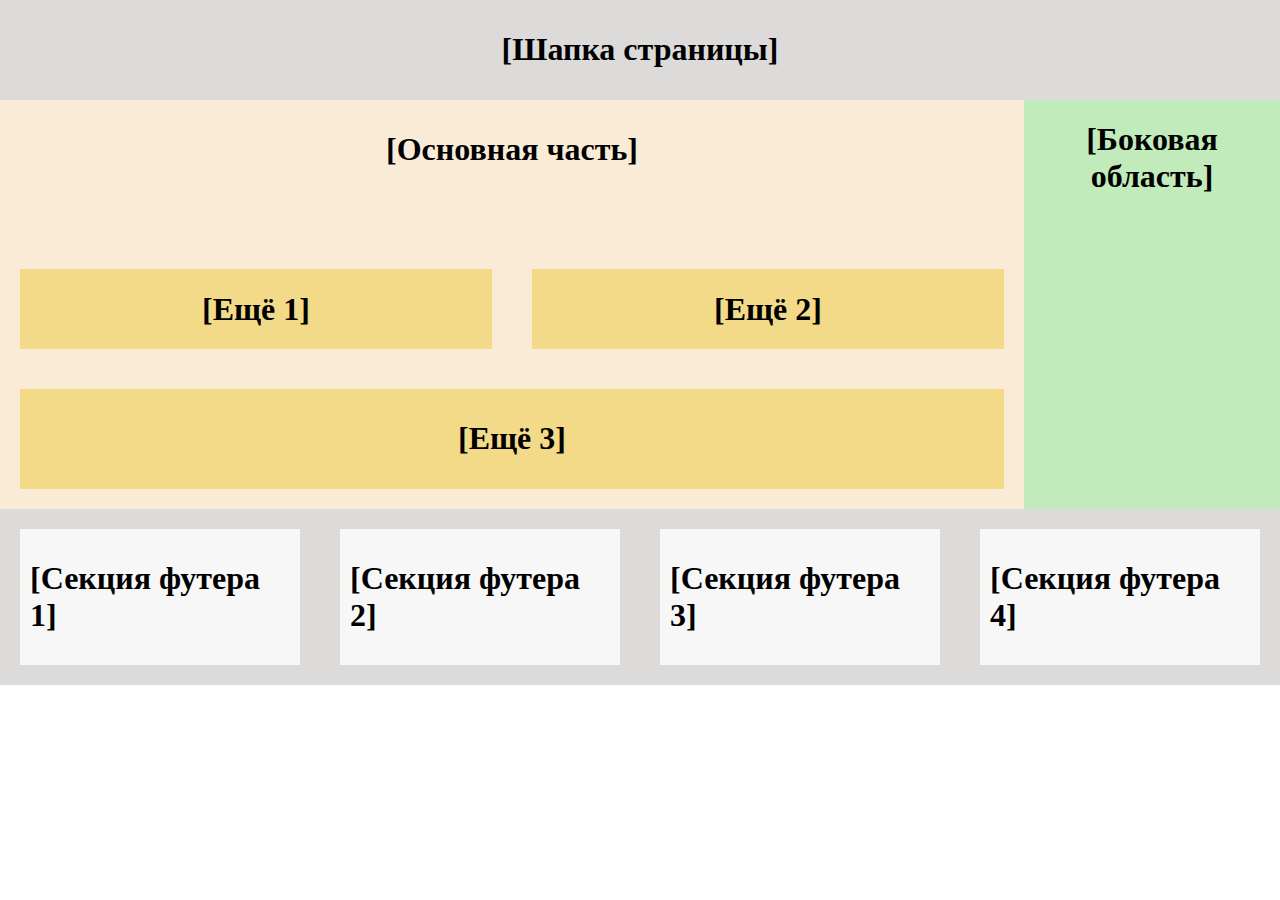
<file: homework1/index.html>
<!DOCTYPE html>
<html lang="ru">
<head>
    <meta charset="UTF-8">
    <meta name="viewport" content="width=device-width, initial-scale=1.0">
    <title>Document</title>
    <link rel="stylesheet" href="./normalize.css">
    <link rel="stylesheet" href="./style.css">
</head>
<body>
    <header class="header">
        <h1>[Шапка страницы]</h1>
    </header>
    <main class="main">
        <article class="main_article">
            <div class="name">
                <h1>[Основная часть]</h1>
            </div>
            <section class="section">
                <div>
                    <h1>[Ещё 1]</h1>
                </div>
                <div >
                    <h1>[Ещё 2]</h1>
                </div>
            </section>
            <section class="section3">
                <h1>[Ещё 3]</h1>
            </section>
        </article>
        <aside class="aside">
            <h1>[Боковая область]</h1>
        </aside>
    </main>

    <footer class="podval">
        <div class="futer">
            <h1>[Секция футера 1]</h1>
        </div>
        <div class="futer">
            <h1>[Секция футера 2]</h1>
        </div>
        <div class="futer">
            <h1>[Секция футера 3]</h1>
        </div>
        <div class="futer">
            <h1>[Секция футера 4]</h1>
        </div>
    </footer>
</body>
</html>
</file>
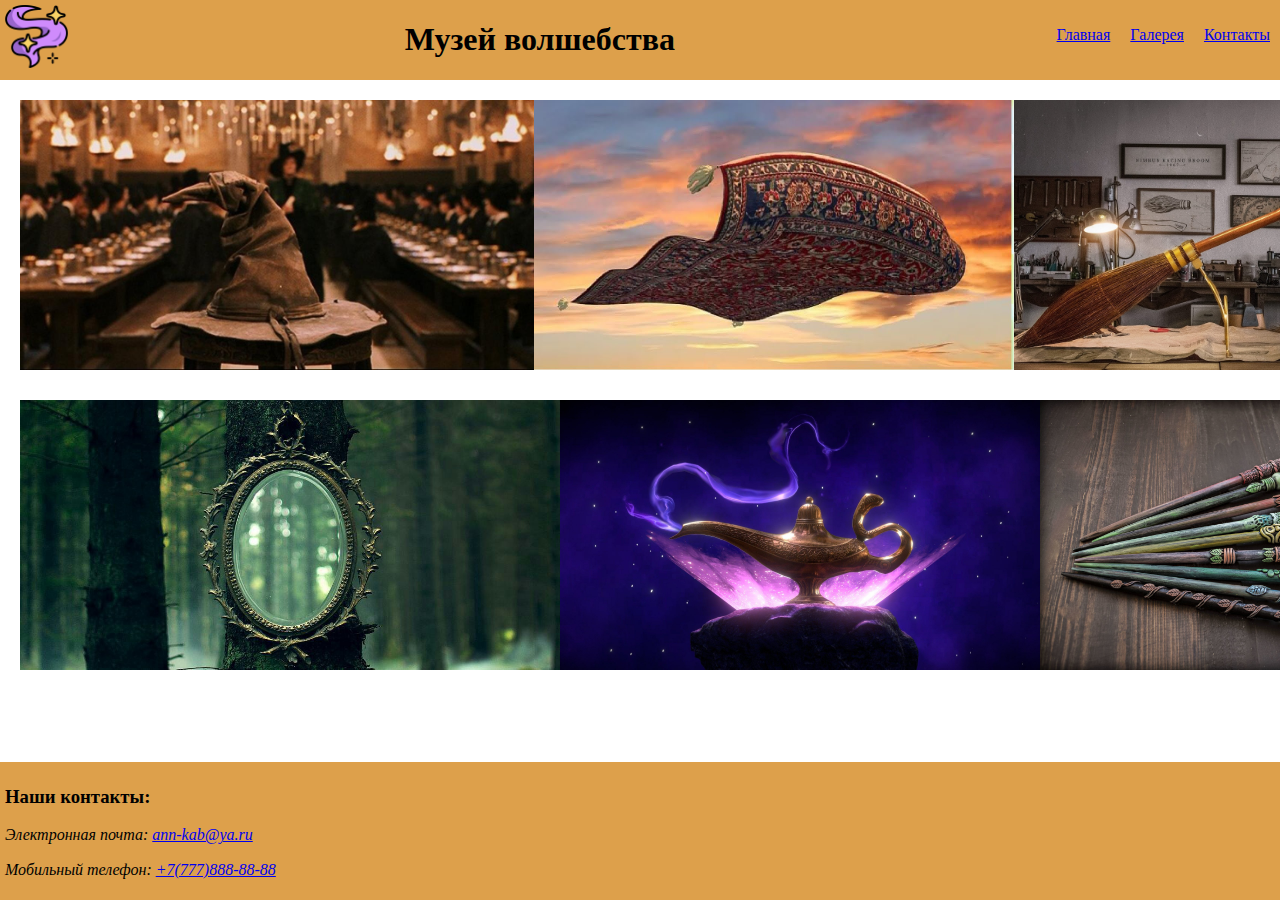
<file: homework2/index.html>
<!DOCTYPE html>
<html lang="ru">
<head>
    <meta charset="UTF-8">
    <meta name="viewport" content="width=device-width, initial-scale=1.0">
    <title>Музей волшебства</title>
    <link rel="icon" href="./assets/magic.png" type="icon/svg">
    <link rel="stylesheet" href="./normalize.css">
    <link rel="stylesheet" href="./style.css">
</head>
<body>
    <header class="shapka">
        <img src="./assets/logo.png" class="logo" alt="Логотип">
        <h1>Музей волшебства</h1>
        <nav>
            <ul  class="navigation">
                <li><a href="#">Главная</a></li>
                <li><a href="#">Галерея</a></li>
                <li><a href="#">Контакты</a></li>
            </ul>
        </nav>
    </header>
    <main>
        <section class="image">
            <div class="foto1">
                <img src="./assets/hat.png" alt="Шляпа">
            
                <img src="./assets/kover.png" alt="Ковер-самолет">
            
                <img src="./assets/metla.png" alt="Метла">
                
            </div>
            <div class="foto1">
                <img src="./assets/mirror.png" alt="Волшебное зеркало">
            
                <img src="./assets/lampa.png" alt="Лампа Алладина">
            
                <img src="./assets/palochka.png" alt="Волшебная палочка">
    
            </div>
        </section>
    </main>
    <footer class="futer">
        <h3>Наши контакты:</h3>
        <address>
            <p>Электронная почта: <a href="ann-kab@ya.ru">ann-kab@ya.ru</a> </p>
            <p>Мобильный телефон: <a href="+7(777)888-88-88">+7(777)888-88-88</a> </p>
        </address>
    </footer>
</body>
</html>
</file>
<file: homework1/style.css>
.header {
    background-color: rgb(221, 218, 218);
    display: flex;
    justify-content: center;
    padding: 10px;
}
.main {
    display: flex;

}
.main_article {
    background-color: antiquewhite;
    width: 80vw;

}
.name {
    display: flex;
    justify-content: center;
    margin-bottom: 50px;
    padding: 10px;
}
.section {
    /* width: 50%; */
    display: flex;
    text-align: center;
    justify-content: space-around;
}
.section div {
    background-color: rgb(243, 218, 136);
    width: 50%;
    margin: 20px;
}

.section3 {
    background-color: rgb(243, 218, 136);
    margin: 20px;
    padding: 10px;
    text-align: center;
}
.aside {
    width: 20vw;
    background-color: rgb(194, 235, 188);
    text-align: center;
}

.podval {
    background-color: rgb(221, 218, 218);
    display: flex;
    justify-content: space-around;
    
}
.futer {
    background-color: rgb(247, 247, 247);
    margin: 20px;
    padding: 10px;
}
</file>
<file: homework2/style.css>
.navigation {
    text-align: center;
    display: flex;
    list-style: none;
   
    justify-content: space-between;
}
.logo {
    height: 7vh;
    padding: 5px;
}
.shapka {
    display: flex;
    justify-content: space-between;
    background-color: rgba(215, 142, 40, 0.839);
    
}
.navigation li {
    margin: 5px;
    padding: 5px;
}
.image img {
    display: flex;
    justify-content: space-between;
    height: 30vh;
    transition: height 1s ease-out 5ms
}
.foto1 {
    display: flex;
    margin: 10px;
    padding: 10px;
    justify-content: space-between;
}
.futer {
    background-color: rgba(215, 142, 40, 0.839); 
    padding: 5px;
    position: absolute;
    bottom: 0px;
    width: 100%;
}

.image img:hover {
    height: 35vh;
}
</file>
